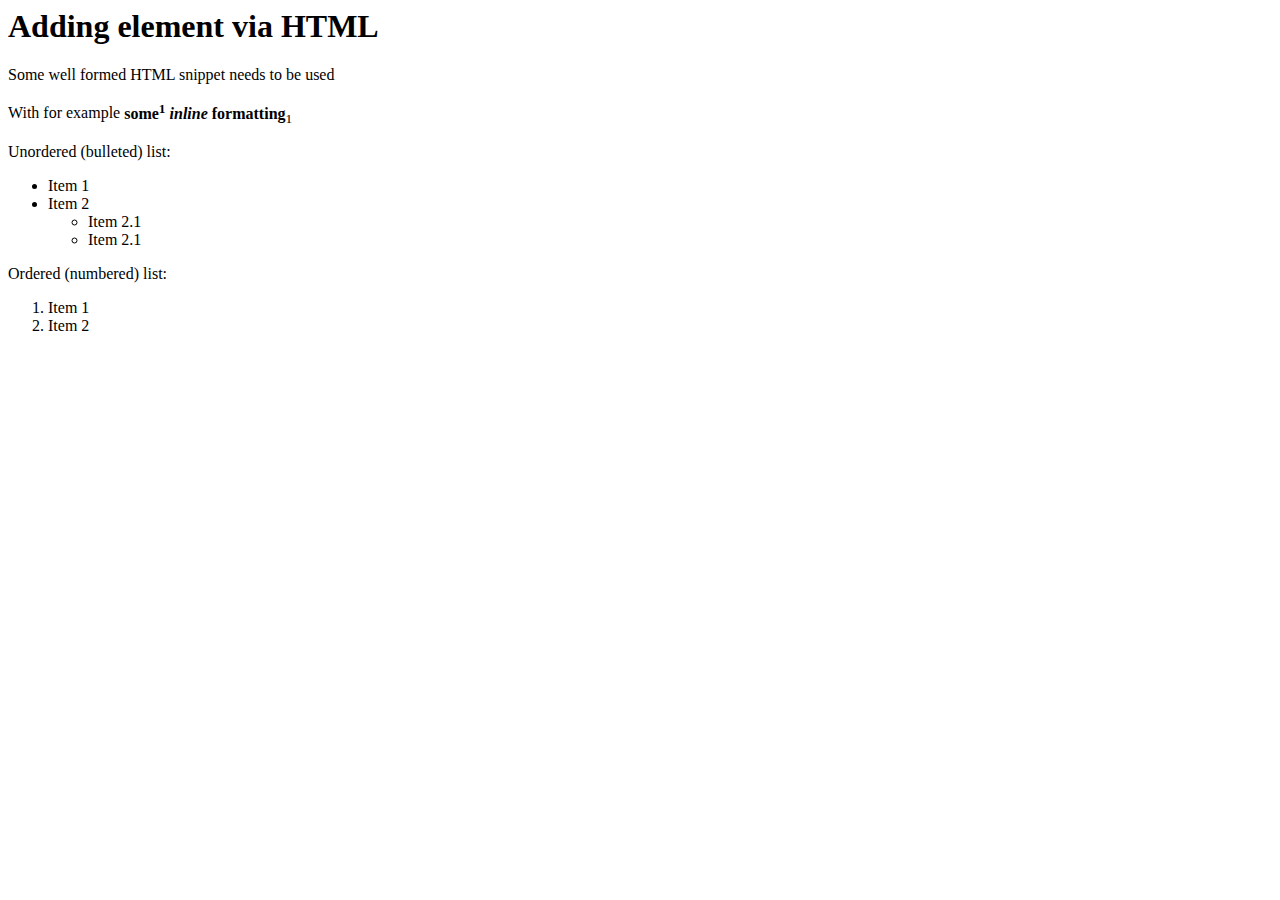
<file: library/phpword/Tests/_files/documents/reader.html>
<html>
<head>
<meta charset="UTF-8" />
<title>PHPWord</title>
</head>
<body>
<h1>Adding element via HTML</h1>
<p>Some well formed HTML snippet needs to be used</p>
<p>With for example <strong>some<sup>1</sup> <em>inline</em> formatting</strong><sub>1</sub></p>
<p>Unordered (bulleted) list:</p>
<ul><li>Item 1</li><li>Item 2</li><ul><li>Item 2.1</li><li>Item 2.1</li></ul></ul>
<p>Ordered (numbered) list:</p>
<ol><li>Item 1</li><li>Item 2</li></ol>
</body>
</html>
</file>
